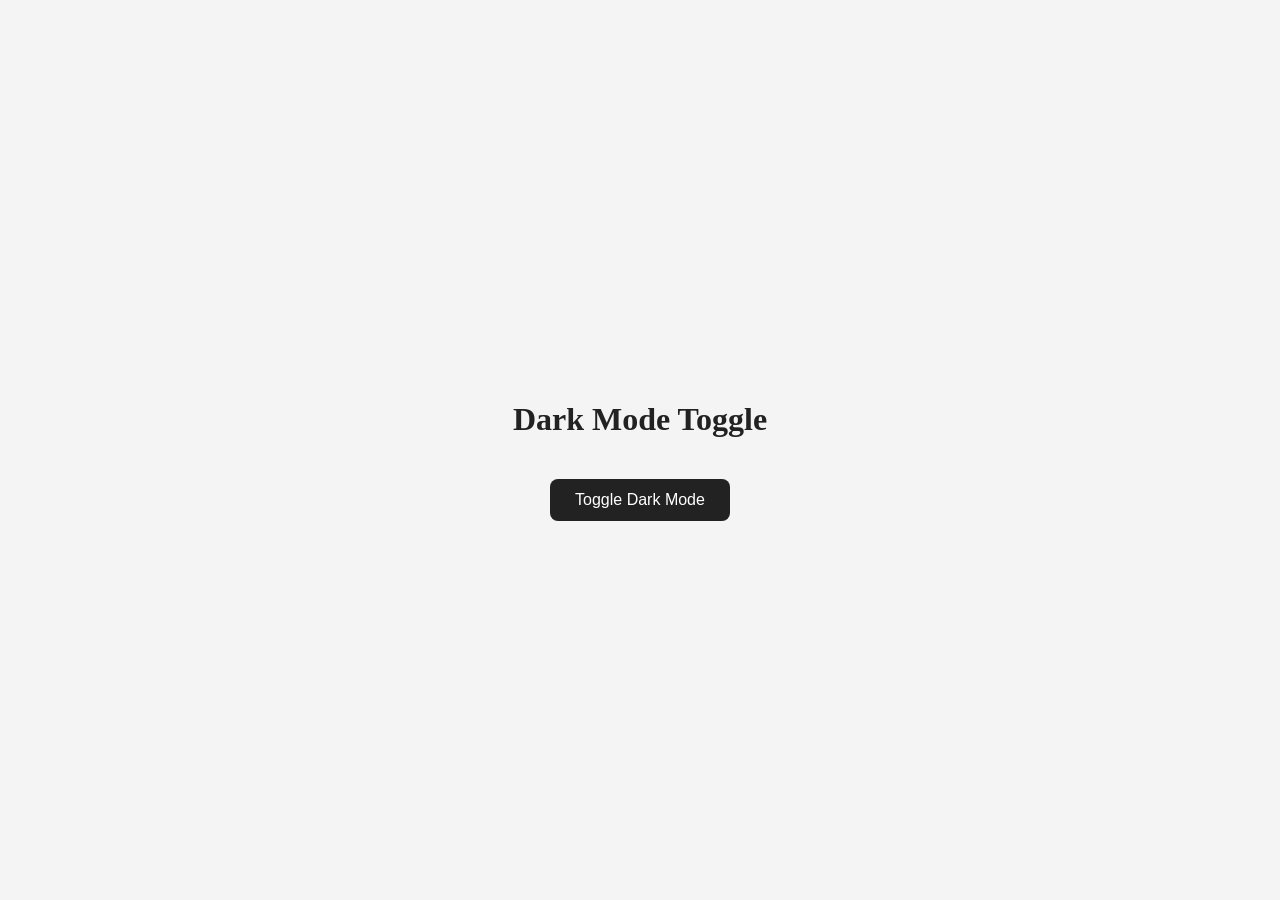
<file: 01_dark-mode-toggle/index.html>
<!DOCTYPE html>
<html lang="en">
<head>
    <meta charset="UTF-8">
    <meta name="viewport" content="width=device-width, initial-scale=1.0">
    <title>Dark Mode Toggle</title>
    <link rel="stylesheet" href="style.css">
</head>
<body>
    <div class="container">
        <h1>Dark Mode Toggle</h1>
        <button id="toggleButton">
            Toggle Dark Mode
        </button>
    </div>

    <script src="main.js"></script>
</body>
</html>
</file>
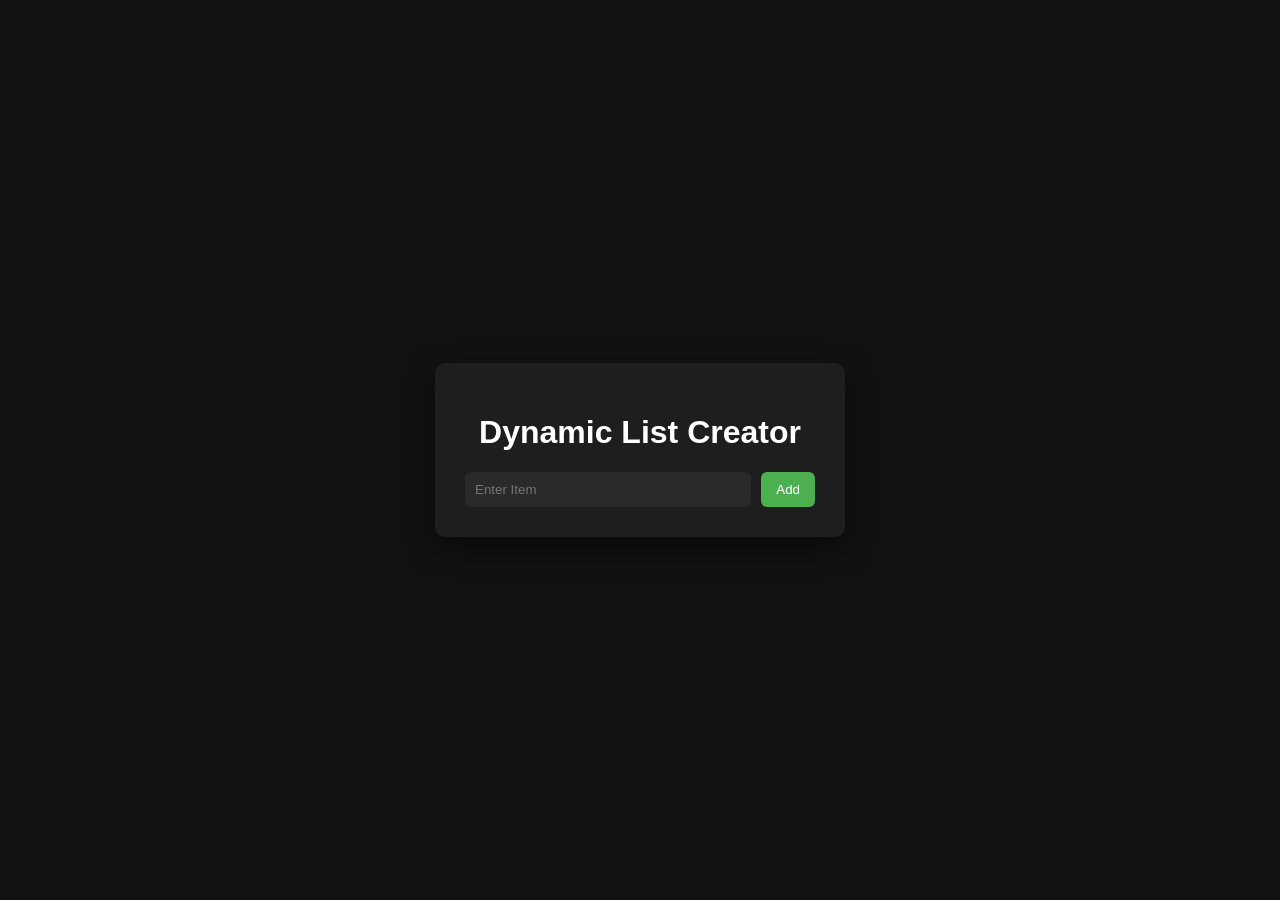
<file: 02_dynamic_list_creator/index.html>
<!DOCTYPE html>
<html lang="en">
<head>
    <meta charset="UTF-8">
    <meta name="viewport" content="width=device-width, initial-scale=1.0">
    <title>Dynamic List Creator</title>
    <link rel="stylesheet" href="style.css">
</head>
<body>
    <div class="container">
        <h1>Dynamic List Creator</h1>
        <div class="input-box">
            <input type="text" id="itemInput" placeholder="Enter Item">
            <button id="addBtn">Add</button>
        </div>
    </div>

    <ul id="list"></ul>

    <script src="main.js"></script>
</body>
</html>
</file>
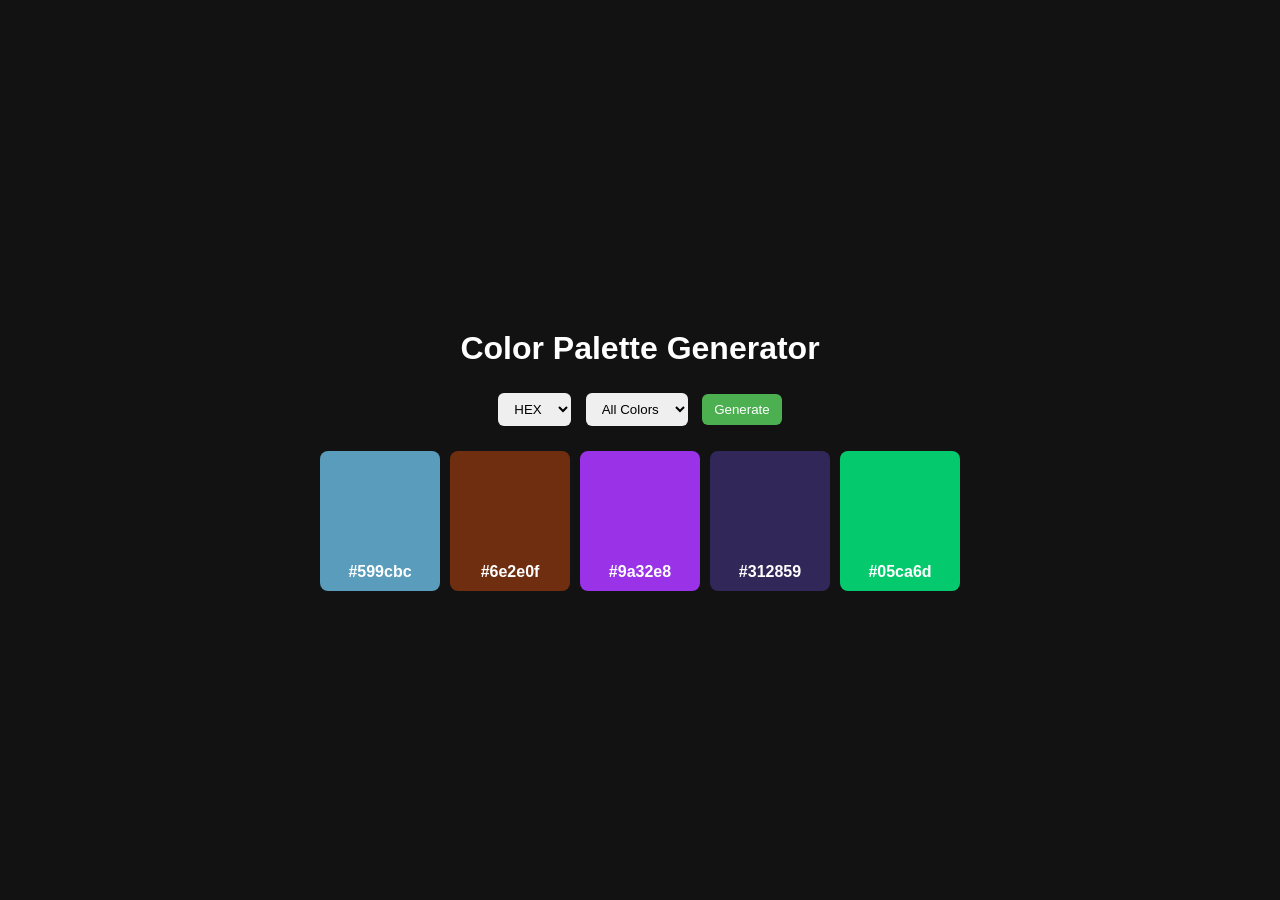
<file: 03_color-palette-generator/index.html>
<!DOCTYPE html>
<html lang="en">
<head>
    <meta charset="UTF-8">
    <meta name="viewport" content="width=device-width, initial-scale=1.0">
    <title>Color Palette Generator</title>
    <link rel="stylesheet" href="style.css">
</head>
<body>
    <div class="container">
        <h1>Color Palette Generator</h1>
      
        <div class="controls">
                <select id="format">
                    <option value="hex">HEX</option>
                    <option value="rgb">RGB</option>
                </select>

                   <select id="tone">
                    <option value="all">All Colors</option>
                    <option value="light">Light</option>
                    <option value="dark">Dark</option>
                </select>

                <button id="generateBtn">Generate</button>
        </div>

        <div id="palette" class="palette"></div>
    </div>

    
    <script src="main.js"></script>
</body>
</html>
</file>
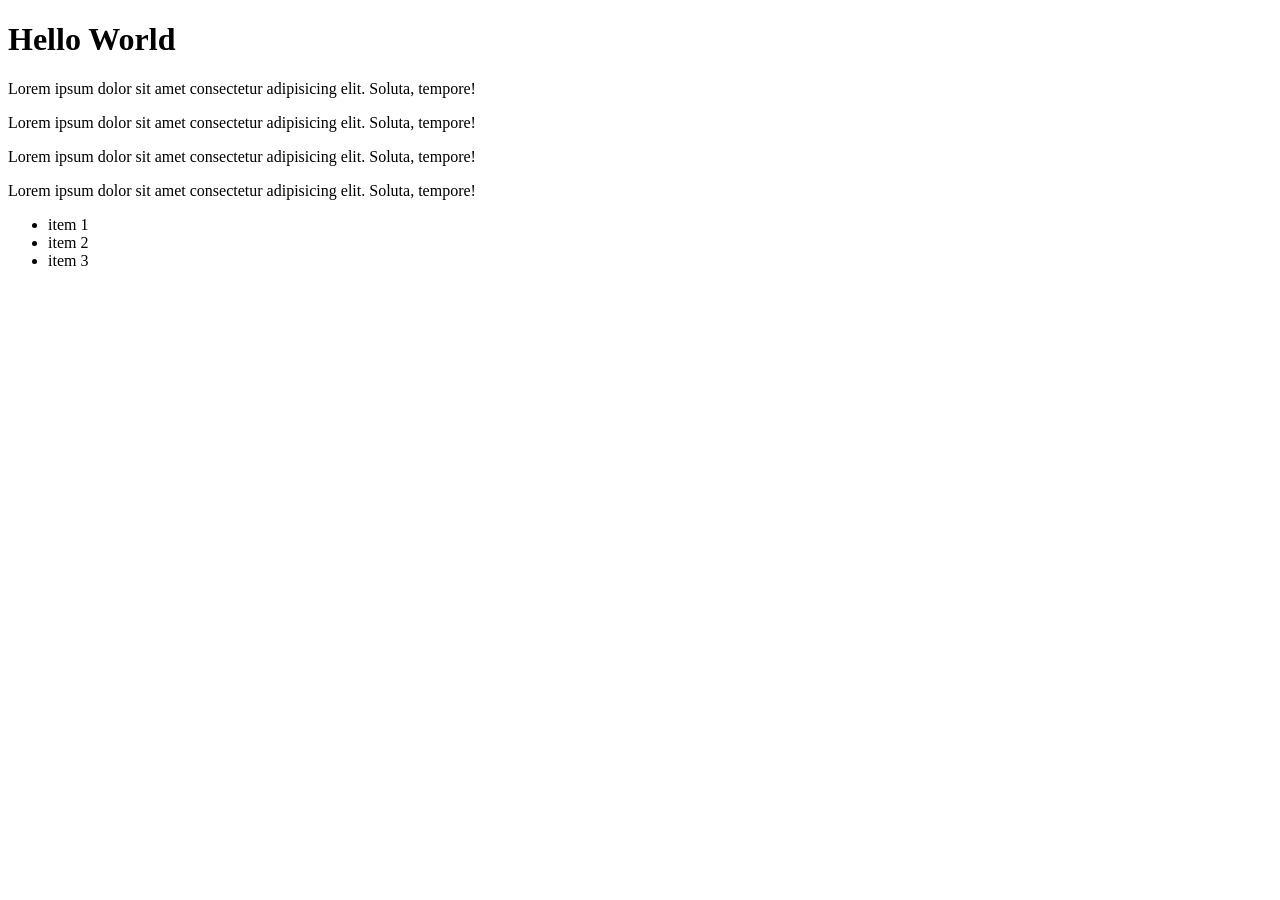
<file: concepts/index.html>
<!DOCTYPE html>
<html lang="en">

<head>
    <title>Document</title>
    <link rel="stylesheet" href="style.css">
</head>

<body>
    <h1 id="heading1">Hello World <span style="display: none;">I love coding❤️</span></h1>
    <!-- window vs mac -->
    <p class="para">
        Lorem ipsum dolor sit amet consectetur adipisicing elit. Soluta, tempore!
    </p>
    <p class="para">
        Lorem ipsum dolor sit amet consectetur adipisicing elit. Soluta, tempore!
    </p>
    <p class="para">
        Lorem ipsum dolor sit amet consectetur adipisicing elit. Soluta, tempore!
    </p>
    <p class="para">
        Lorem ipsum dolor sit amet consectetur adipisicing elit. Soluta, tempore!
    </p>

    <ul id="list-container" class="list">
            <li>item 1</li>
            <li>item 2</li>
            <li>item 3</li>
    </ul>

    <!-- <img src="cat.png" alt="img" id="image" class="image-png"> -->
</body>
<script>
    // const listItems = document.querySelectorAll("#list-container li")
    // const ul = document.getElementById("list-container");
    // ul.innerHTML += " <li>item 4</li>"
    // console.log(listItems.length)
</script>

</html>
</file>
<file: 01_dark-mode-toggle/style.css>
body{
    margin:0;
    height:100vh;
    display:flex;
    justify-content:center;
    align-items:center;
    background:#f4f4f4;
    color:#222;
    transition:0.3s;
}

.container{
    text-align:center;
}

button{
    margin-top:20px;
    padding:12px 25px;
    border:none;
    border-radius:8px;
    font-size:16px;
    cursor:pointer;
    background:#222;
    color:white;
    transition:0.3s;
}

button:hover{
    transform:scale(1.05);
}

.dark{
    background: #121212;
    color: white;
}

.dark button{
    background: white;
    color: black;
}
</file>
<file: 02_dynamic_list_creator/style.css>
body{
    margin:0;
    height:100vh;
    display:flex;
    justify-content:center;
    align-items:center;
    background:#121212;
    font-family:Arial, Helvetica, sans-serif;
    color:white;
}

.container{
    background:#1e1e1e;
    padding:30px;
    border-radius:10px;
    width:350px;
    text-align:center;
    box-shadow:0 10px 30px rgba(0,0,0,0.5);
}

.input-box{
    display:flex;
    gap:10px;
    margin-top:20px;
}

input{
    flex:1;
    padding:10px;
    border:none;
    border-radius:6px;
    outline:none;
    background:#2a2a2a;
    color:white;
}

button{
    padding:10px 15px;
    border:none;
    border-radius:6px;
    background:#4caf50;
    color:white;
    cursor:pointer;
}

button:hover{
    background:#43a047;
}

ul{
    list-style:none;
    padding:0;
    margin-top:20px;
}

li{
    display:flex;
    justify-content:space-between;
    align-items:center;
    background:#2a2a2a;
    padding:10px;
    border-radius:6px;
    margin-top:10px;
}

.delete{
    background:#e53935;
    border:none;
    color:white;
    padding:5px 10px;
    border-radius:4px;
    cursor:pointer;
}

.delete:hover{
    background:#c62828;
}
</file>
<file: 03_color-palette-generator/style.css>
body{
margin:0;
height:100vh;
display:flex;
justify-content:center;
align-items:center;
background:#121212;
color:white;
font-family:sans-serif;
}

.container{
text-align:center;
}

.controls{
margin-bottom:20px;
}

select,button{
padding:8px 12px;
margin:5px;
border:none;
border-radius:6px;
}

button{
background:#4caf50;
color:white;
cursor:pointer;
}

.palette{
display:flex;
gap:10px;
}

.color{
width:100px;
height:120px;
border-radius:8px;
display:flex;
justify-content:center;
align-items:end;
padding:10px;
font-weight:bold;
}
</file>
<file: concepts/style.css>
.dark{
    background-color: #2e2d2d;
    color: white;
}

.red{
    color: #ff0000;
}

.button{
    background-color: #4CAF50; /* Green */
    border: none;
    color: white;
    padding: 15px 32px;
    text-align: center;
    text-decoration: none;
    display: inline-block;
    font-size: 16px;
}
</file>
